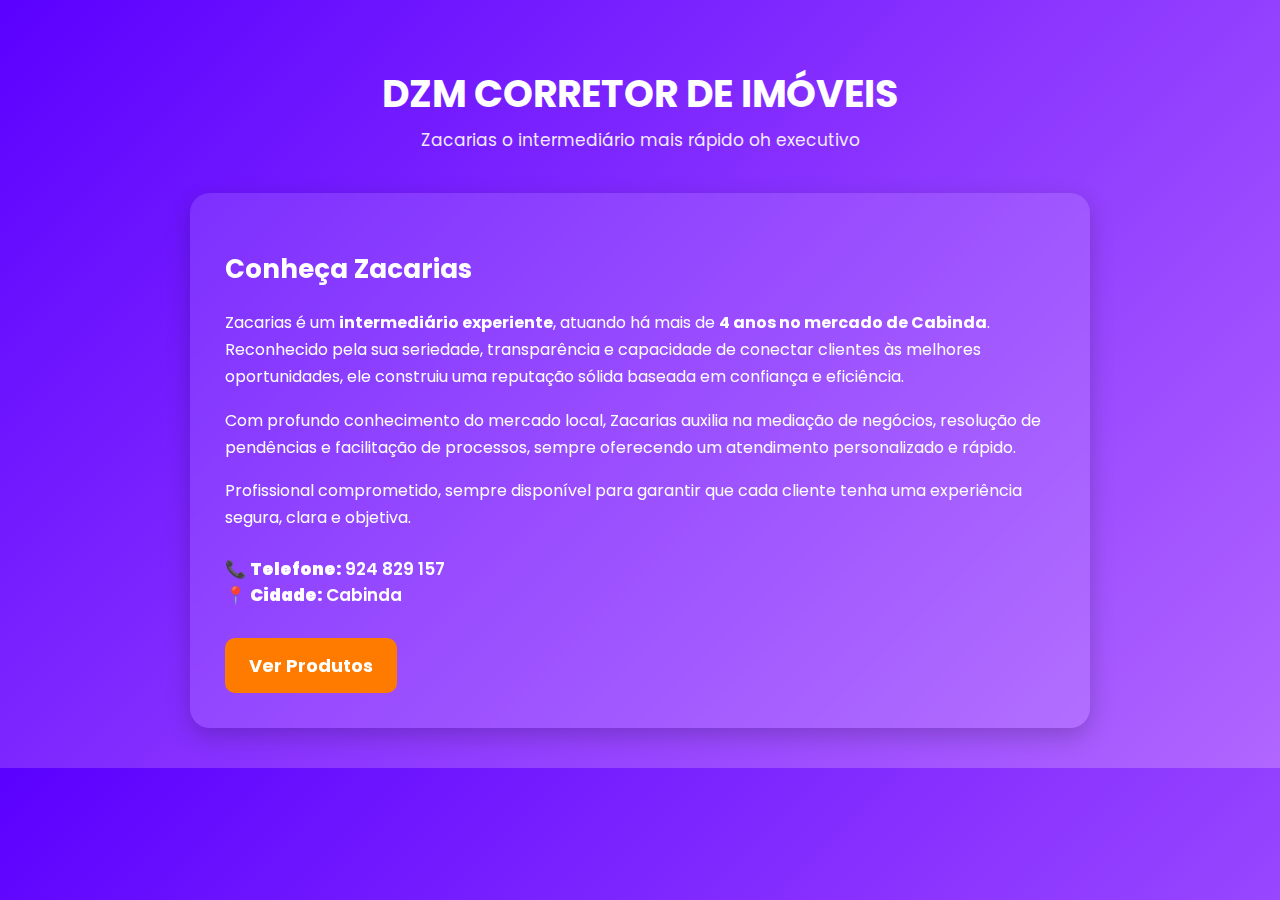
<file: index.html>
<!DOCTYPE html>
<html lang="pt">
<head>
    <meta charset="UTF-8" />
    <meta name="viewport" content="width=device-width, initial-scale=1.0" />
    <title>DZM Corretor de Imóveis</title>

    <link href="https://fonts.googleapis.com/css2?family=Poppins:wght@300;400;600;700&display=swap" rel="stylesheet" />

    <style>
        body {
            margin: 0;
            font-family: "Poppins", sans-serif;
            background: linear-gradient(135deg, #5a00ff, #8a33ff, #b066ff);
            color: #fff;
        }

        .container {
            max-width: 900px;
            margin: auto;
            padding: 40px 20px;
        }

        .header {
            text-align: center;
            margin-bottom: 40px;
        }

        .header h1 {
            font-size: 38px;
            font-weight: 700;
            text-transform: uppercase;
            color: #fff;
            margin-bottom: 5px;
        }

        .header h1 span {
            font-weight: 700;
        }

        .sub {
            font-size: 17px;
            color: #ffffff;
            opacity: 0.9;
            margin-bottom: 20px;
        }

        .card {
            background: rgba(255, 255, 255, 0.12);
            padding: 35px;
            border-radius: 20px;
            box-shadow: 0 8px 25px rgba(0, 0, 0, 0.2);
            backdrop-filter: blur(6px);
        }

        .card h2 {
            font-size: 26px;
            margin-bottom: 20px;
            font-weight: 700;
            color: #fff;
        }

        .card p {
            line-height: 1.7;
            font-size: 16px;
            color: #fff;
        }

        .info {
            margin-top: 25px;
            font-size: 17px;
            font-weight: 600;
            color: #fff;
        }

        .button {
            display: inline-block;
            margin-top: 30px;
            padding: 14px 24px;
            background: #ff7b00;
            color: white;
            font-weight: 700;
            border-radius: 10px;
            text-decoration: none;
            font-size: 18px;
            transition: 0.2s;
        }

        .button:hover {
            background: #ff9e42;
        }
    </style>
</head>

<body>

    <div class="container">

        <div class="header">
            <h1>DZM CORRETOR DE IMÓVEIS</h1>
            <div class="sub">Zacarias o intermediário mais rápido oh executivo</div>
        </div>

        <div class="card">
            <h2>Conheça Zacarias</h2>

            <p>
                Zacarias é um <strong>intermediário experiente</strong>, atuando há mais de
                <strong>4 anos no mercado de Cabinda</strong>. Reconhecido pela sua seriedade,
                transparência e capacidade de conectar clientes às melhores oportunidades, ele
                construiu uma reputação sólida baseada em confiança e eficiência.
            </p>

            <p>
                Com profundo conhecimento do mercado local, Zacarias auxilia na mediação de
                negócios, resolução de pendências e facilitação de processos, sempre oferecendo
                um atendimento personalizado e rápido.
            </p>

            <p>
                Profissional comprometido, sempre disponível para garantir que cada cliente tenha
                uma experiência segura, clara e objetiva.
            </p>

            <div class="info">
                📞 <strong>Telefone:</strong> 924 829 157 <br>
                📍 <strong>Cidade:</strong> Cabinda
            </div>

            <a class="button" href="#">Ver Produtos</a>
        </div>

    </div>
</body>
</html>
</file>
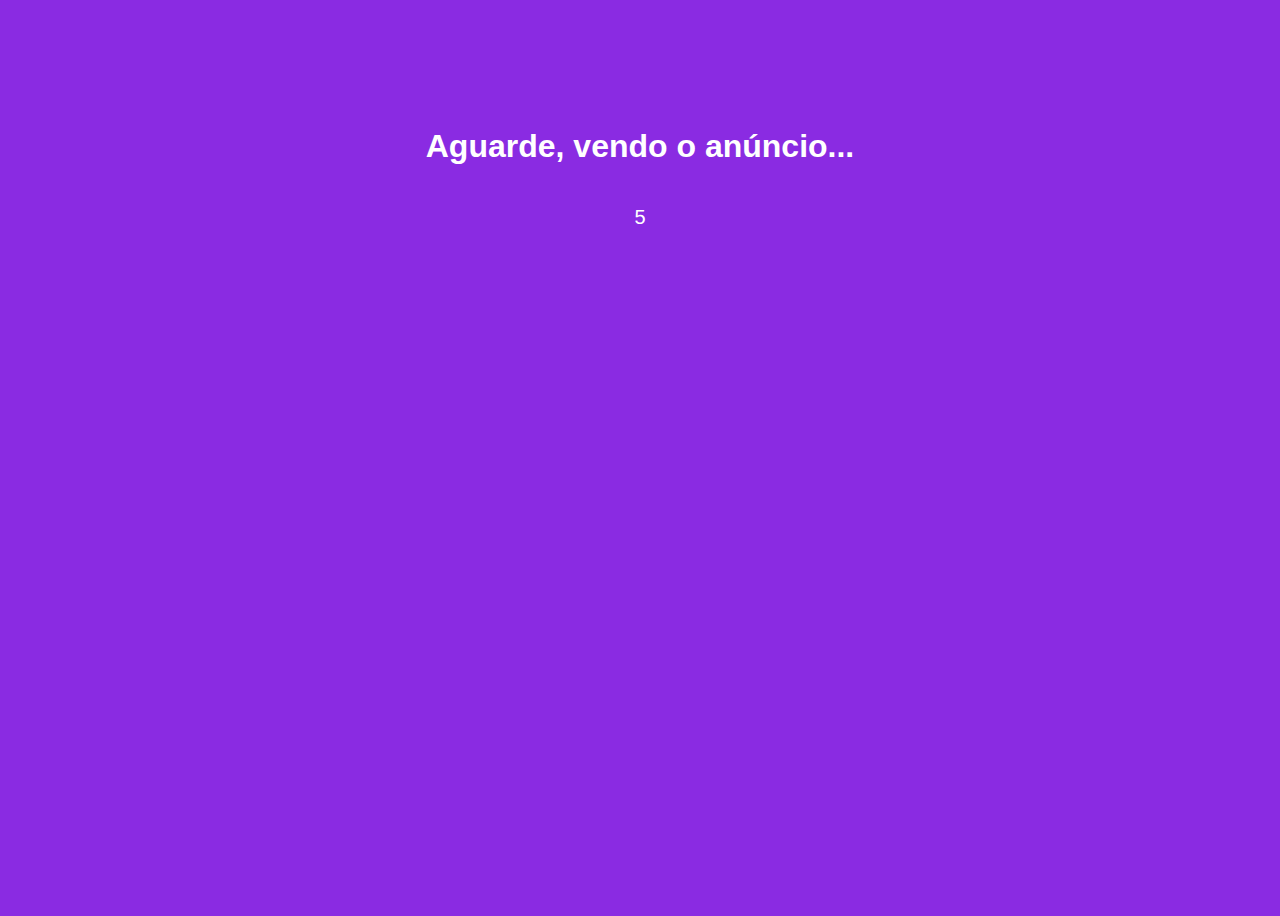
<file: intermediário.html>
<!DOCTYPE html>
<html lang="pt">
<head>
<meta charset="UTF-8">
<title>Redirecionando...</title>
<style>
body { display:flex; flex-direction:column; justify-content:center; align-items:center; height:100vh; background-color:#8A2BE2; color:white; font-family:Arial; text-align:center; }
iframe { width:90%; height:60vh; border:none; margin-bottom:20px; }
.contador { font-size:20px; }
</style>
</head>
<body>
<h1>Aguarde, vendo o anúncio...</h1>
<p class="contador" id="contador">5</p>

<iframe src="https://otieu.com/4/10215868"></iframe>

<script>
let tempo = 5;
const contador = document.getElementById("contador");
const intervalo = setInterval(() => {
    tempo--;
    contador.textContent = tempo;
    if(tempo <= 0) {
        clearInterval(intervalo);
        window.location.href = "products.html";
    }
},1000);
</script>
</body>
</html>
</file>
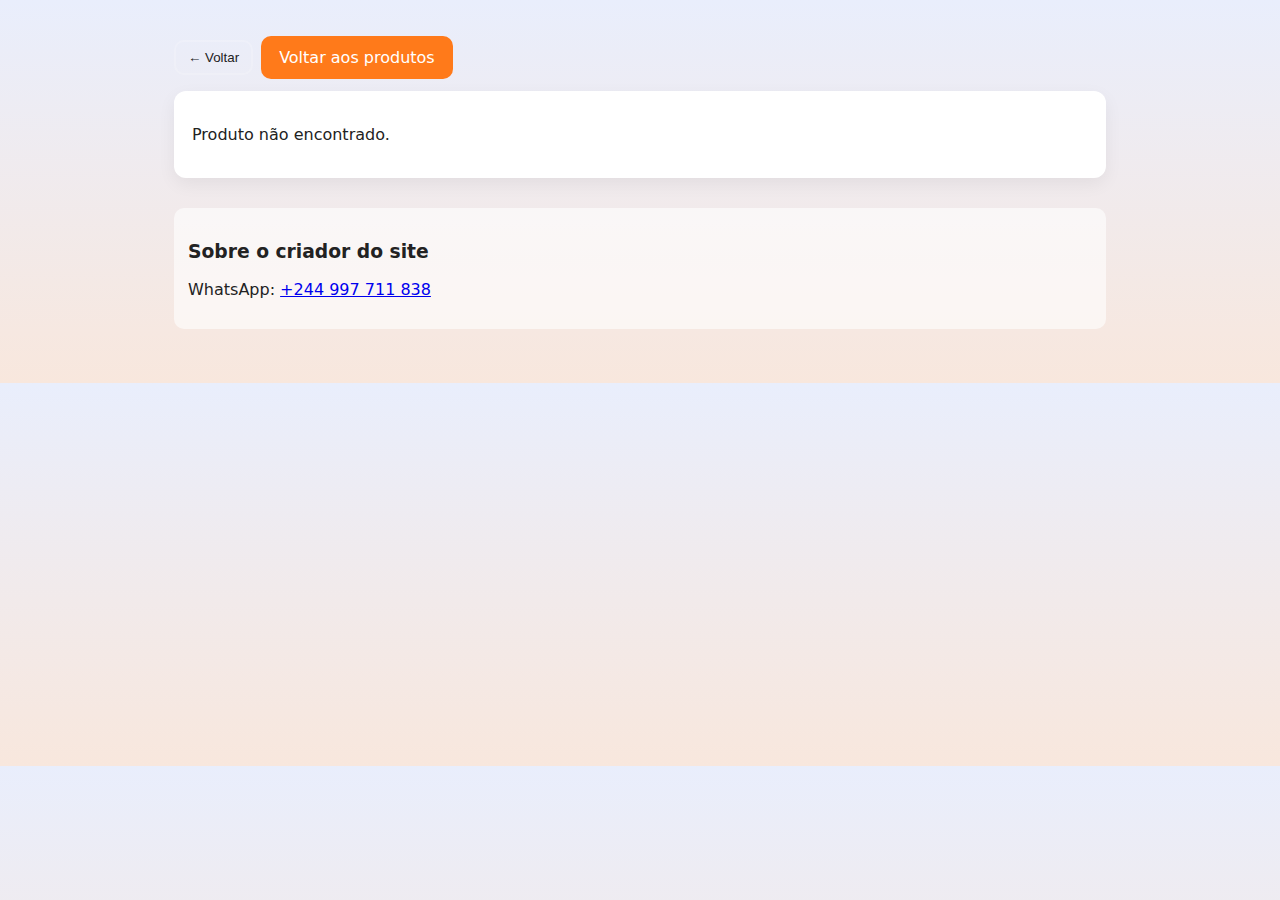
<file: product.html>
<!doctype html>
<html lang="pt">
<head>
  <meta charset="utf-8" />
  <meta name="viewport" content="width=device-width,initial-scale=1" />
  <title>Detalhes do produto — DZM Corretor</title>
  <link rel="stylesheet" href="assets/styles.css">
</head>
<body>
  <main class="container">
    <div class="back-row">
      <button onclick="history.back()" class="btn-outline">← Voltar</button>
      <a class="btn-primary" href="products.html">Voltar aos produtos</a>
    </div>

    <section id="detail" class="detail-card"></section>

    <section class="creator">
      <h3>Sobre o criador do site</h3>
      <p>WhatsApp: <a href="https://wa.me/244997711838" target="_blank">+244 997 711 838</a></p>
    </section>
  </main>

  <script src="assets/products.js"></script>
  <script>
    // pega id da query
    const params = new URLSearchParams(window.location.search);
    const id = params.get('id');
    const detail = document.getElementById('detail');

    const product = PRODUCTS.find(p => p.id === id);

    if (!product) {
      detail.innerHTML = '<p>Produto não encontrado.</p>';
    } else {
      detail.innerHTML = `
        <h1>${product.title}</h1>
        <p class="price large">${product.price}</p>
        <div class="gallery">
          ${product.images.map(i => `<img src="${i}" alt="${product.title}" loading="lazy">`).join('')}
        </div>
        <div class="meta">
          <p><strong>Localização:</strong> ${product.location || '—'}</p>
          <p>${product.description || ''}</p>
          <p><strong>Contacto:</strong> ${product.contact ? '<a href="tel:'+product.contact+'">'+product.contact+'</a>' : '—'}</p>
        </div>
      `;
    }
  </script>
</body>
</html>
</file>
<file: assets/styles.css>
:root{
  --bg:#f6f4f7;
  --accent:#ff7a1a;
  --muted:#8c8c8c;
  --card:#ffffff;
  --radius:14px;
  --max-width:980px;
  font-family: Inter, system-ui, -apple-system, "Segoe UI", Roboto, "Helvetica Neue", Arial;
}
*{box-sizing:border-box}
body{margin:0;background:linear-gradient(180deg,#e9eefc 0%, #f8e7dd 100%);color:#222}
.container{max-width:var(--max-width);margin:0 auto;padding:24px}
.hero{padding:28px 0 60px}
.title{font-size:36px;line-height:1;margin:8px 0}
.title .big{display:inline-block;font-weight:700;margin-right:6px}
.subtitle{color:var(--muted);margin-bottom:18px}
.card{background:rgba(255,255,255,0.12);padding:20px;border-radius:12px;backdrop-filter:blur(6px)}
.intro h2{margin-top:0}
.contact-row{display:flex;gap:18px;margin:12px 0;color:#333;flex-wrap:wrap}
.center{text-align:center}
.btn-primary{background:var(--accent);color:white;border:none;padding:12px 18px;border-radius:10px;cursor:pointer;text-decoration:none;display:inline-block}
.btn-outline{background:transparent;border:2px solid rgba(255,255,255,0.2);padding:8px 12px;border-radius:10px;color:#222;text-decoration:none;cursor:pointer}
.site-footer{padding:12px 0;text-align:center;color:#444}

.modal{position:fixed;inset:0;display:flex;align-items:center;justify-content:center;background:rgba(0,0,0,0.45);z-index:60}
.modal.hidden{display:none}
.modal-content{background:var(--card);padding:18px;border-radius:12px;max-width:420px;width:95%;position:relative;text-align:center}
.modal-close{position:absolute;right:8px;top:6px;background:transparent;border:0;font-size:20px;cursor:pointer}
.ad-actions{display:flex;gap:10px;justify-content:center;margin-top:12px}
.ad-actions .btn-outline{border-color:#ccc}

/* Products */
.products-header{padding-top:12px}
.categories{display:flex;gap:8px;flex-wrap:wrap;margin:14px 0}
.cat-btn{padding:8px 12px;border-radius:10px;border:0;background:#fff;cursor:pointer;box-shadow:0 2px 8px rgba(0,0,0,0.06)}
.cat-btn.active{background:var(--accent);color:#fff}

.grid{display:grid;grid-template-columns:repeat(auto-fit,minmax(220px,1fr));gap:14px;margin-top:10px}
.prod-card{background:var(--card);border-radius:12px;overflow:hidden;box-shadow:0 6px 18px rgba(0,0,0,0.08);display:flex;flex-direction:column}
.prod-card img{width:100%;height:160px;object-fit:cover}
.prod-info{padding:12px;flex:1;display:flex;flex-direction:column;justify-content:space-between}
.price{color:var(--accent);font-weight:700;margin-top:6px}
.actions{text-align:right;margin-top:8px}

/* Detail */
.back-row{display:flex;gap:8px;align-items:center;margin:12px 0}
.detail-card{background:var(--card);padding:18px;border-radius:12px;box-shadow:0 6px 18px rgba(0,0,0,0.06)}
.detail-card .gallery{display:flex;gap:8px;overflow:auto;padding:8px 0}
.detail-card .gallery img{height:140px;object-fit:cover;border-radius:8px}
.large{font-size:20px}
.creator{margin:30px 0;padding:14px;background:rgba(255,255,255,0.6);border-radius:10px}

/* Responsive */
@media (max-width:520px){
  .title{font-size:26px}
  .prod-card img{height:140px}
}
</file>
